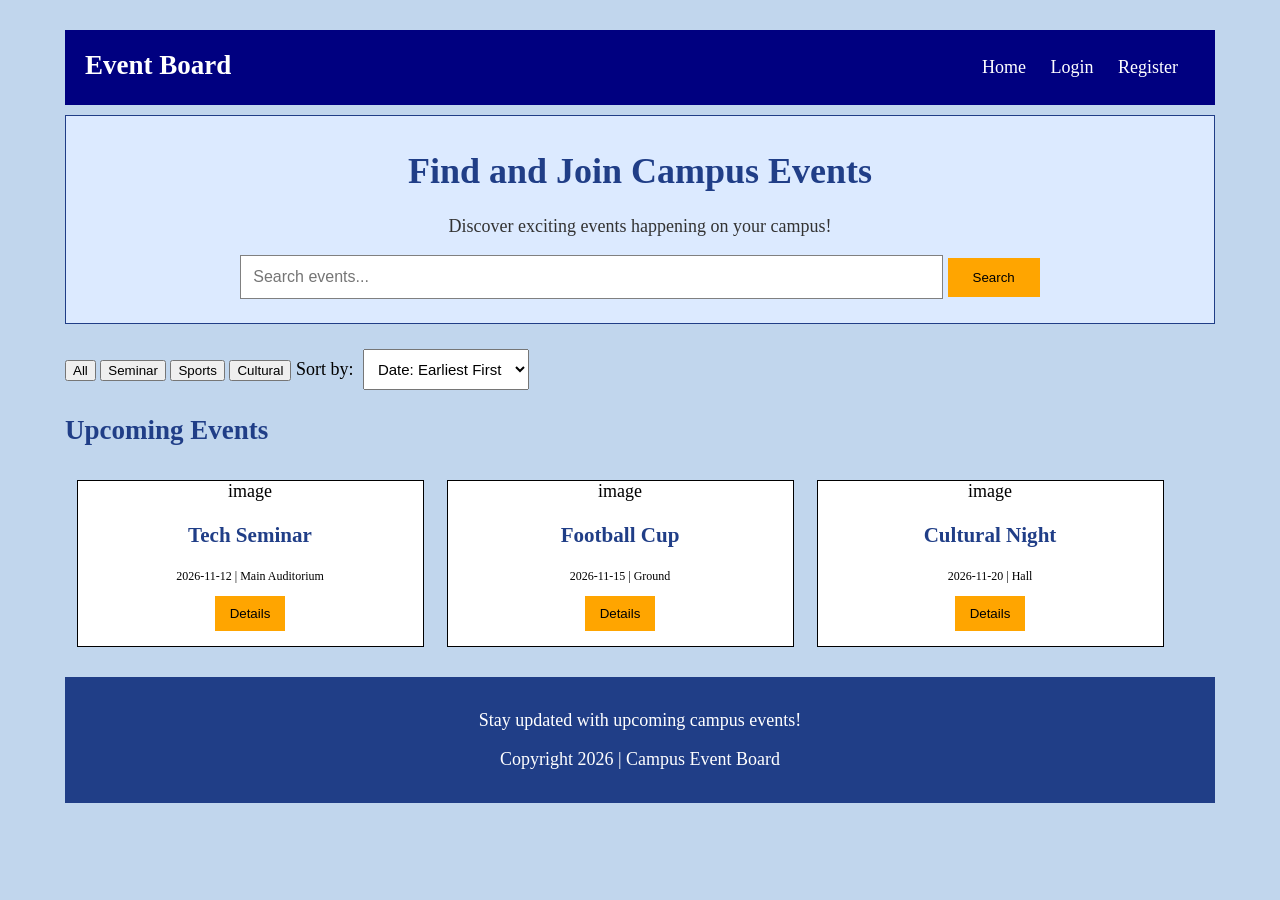
<file: Demo3/index.html>
<!DOCTYPE html>
<html lang="en-US">

<head>

    <meta charset="UTF-8">

    <meta name="viewport" content="width=device-width, initial-scale=1.0">

    <title>Campus Event Board</title>

    <link rel="stylesheet" href="../Demo3/guest.css">

</head>

<body>

    <div class="container">

        <!-- Navbar -->

        <div class="navbar">

            <h2>Event Board</h2>

            <div class="navlinks">

                <a href="index.html">Home</a>

                <a href="login.html">Login</a>

                <a href="register.html">Register</a>

            </div>

        </div>


        <!-- Hero Section -->

        <div class="hero">

            <h1>Find and Join Campus Events</h1>

            <p>Discover exciting events happening on your campus!</p>


            <!-- Search Form -->

            <form id="searchForm">

                <input type="text" id="searchInput"
                placeholder="Search events...">

                <input type="submit" id="searchButton"
                value="Search">

                <p id="searchError"></p>

            </form>

        </div>


        <!-- Category Filter -->

        <div class="filter">

            <input type="button" id="allBtn" value="All">

            <input type="button" id="seminarBtn" value="Seminar">

            <input type="button" id="sportsBtn" value="Sports">

            <input type="button" id="culturalBtn" value="Cultural">


            <label for="sortEvents">Sort by:</label>

            <select id="sortEvents">

                <option value="ascending">
                    Date: Earliest First
                </option>

                <option value="descending">
                    Date: Latest First
                </option>

            </select>

        </div>


        <!-- Event Cards -->

        <h2 class="section-title">Upcoming Events</h2>

        <div id="eventList">

            <!-- JavaScript will show approved events here -->

        </div>

        <p id="noEvents"></p>


        <!-- Footer / Subscribe -->

        <div class="footer">

            <p>Stay updated with upcoming campus events!</p>


            <!--<form id="subscribeForm">

                <input type="email" id="subscribeEmail"
                placeholder="Enter your email">

                <input type="submit" id="subscribeButton"
                value="Subscribe">

                <p id="subscribeMessage"></p>

            </form>-->

            <p>Copyright 2026 | Campus Event Board</p>

        </div>

    </div>


    <!-- JavaScript Files -->

    <script src="../Demo3/guest.js"></script>

</body>

</html>
</file>
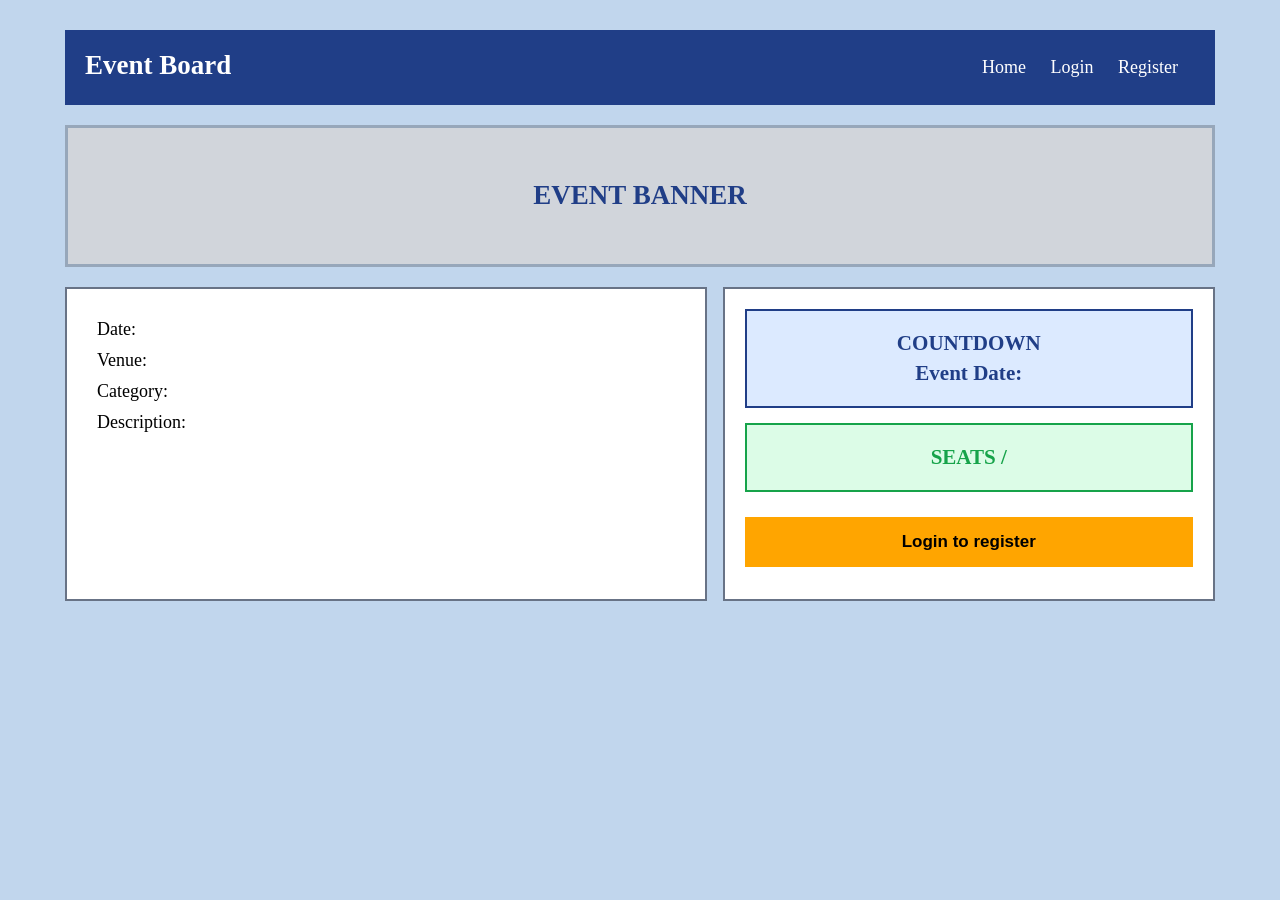
<file: Demo3/event.html>
<!DOCTYPE html>
<html lang="en">

<head>
    <meta charset="UTF-8">
    <meta name="viewport" content="width=device-width, initial-scale=1.0">

    <title>Event Details</title>

    <link rel="stylesheet" href="../Demo3/event.css">
</head>

<body>

    <div class="container">

        <!-- Navbar -->
        <div class="navbar">

            <h2>Event Board</h2>

            <div class="navlinks">
                <a href="index.html">Home</a>
                <a href="login.html">Login</a>
                <a href="register.html">Register</a>
            </div>

        </div>

        <!-- Event Banner -->
        <div class="event-banner">
            <h2 id="eventTitle">EVENT BANNER</h2>
        </div>

        <!-- Event Information -->
        <div class="event-layout">

            <!-- Left Side: Event Details -->
            <div class="event-info">

                <p>Date: <span id="eventDate"></span></p>

                <p>Venue: <span id="eventVenue"></span></p>

                <p>Category: <span id="eventCategory"></span></p>

                <p>Description:</p>

                <p id="eventDescription"></p>

            </div>

            <!-- Right Side: Countdown and Seats -->
            <div class="event-side">

                <!-- Countdown -->
                <div class="countdown-box">
                    <h3>COUNTDOWN</h3>
                    <h3>Event Date: <span id="countdownDate"></span></h3>
                </div>

                <!-- Seat Counter -->
                <div class="seats-box">
                    <h3>SEATS <span id="registered"></span> /
                    <span id="totalSeats"></span></h3>
                </div>

                <!-- Login Button -->
                <a href="login.html">
                    <button type="button" class="loginButton">
                        Login to register
                    </button>
                </a>

            </div>

        </div>

    </div>

    <script src="../Demo3/event.js"></script>

</body>
</html>
</file>
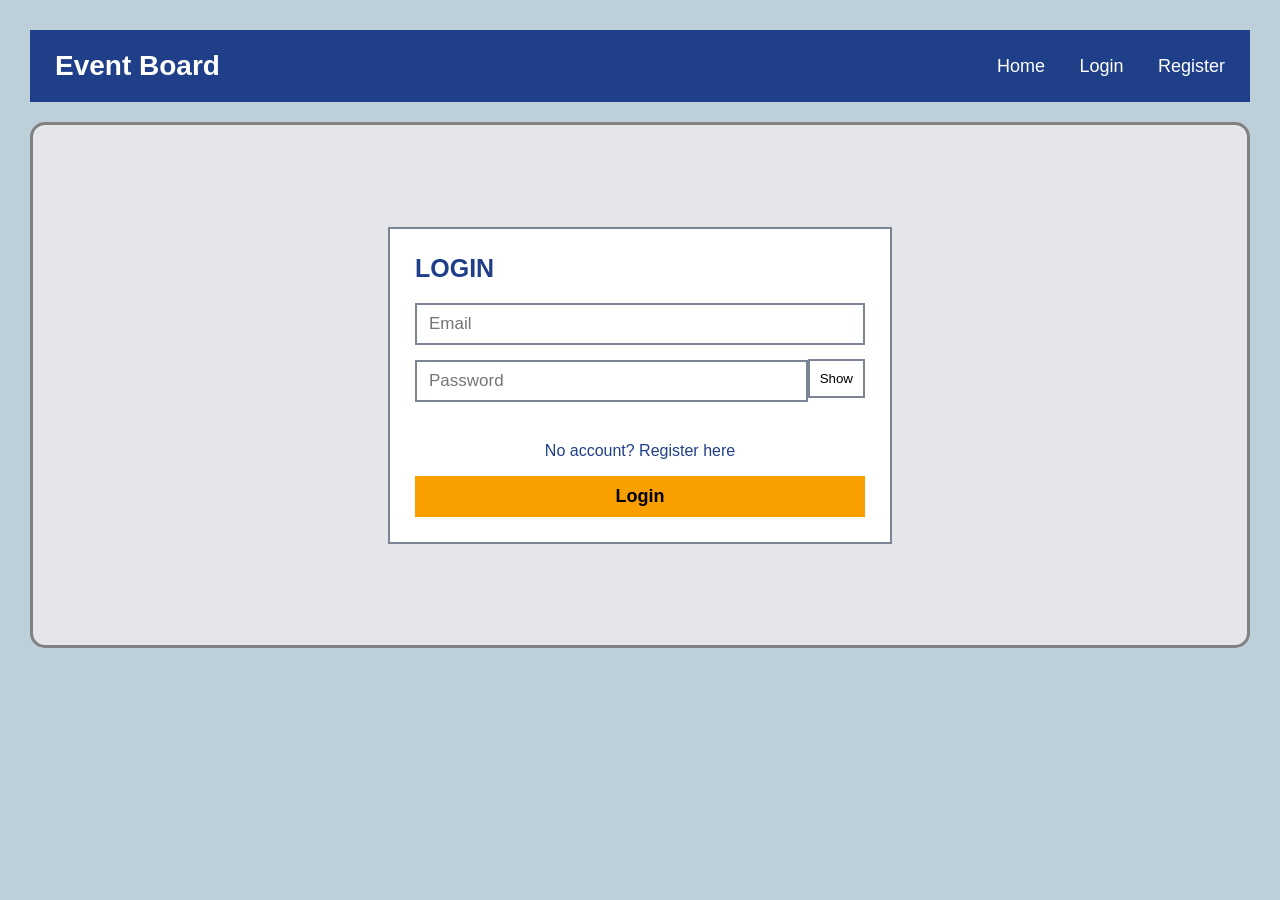
<file: Demo3/login.html>
<!DOCTYPE html>
<html>
<head>
    <title>Login - Event Board</title>
    <link rel="stylesheet" href="../Demo3/login.css">
</head>

<body>

    <!-- Navigation Bar -->

    <header class="navbar">

        <h1>Event Board</h1>

        <nav>
            <a href="index.html">Home</a>
            <a href="login.html">Login</a>
            <a href="register.html">Register</a>
        </nav>

    </header>


    <!-- Login Container -->

    <div class="login-container">

        <div class="login-box">

            <h2>LOGIN</h2>


            <!-- Login Form -->

            <form id="loginForm">

                <!-- Email -->

                <input
                    type="email"
                    id="loginEmail"
                    placeholder="Email"
                >

                <p id="emailError" class="error"></p>


                <!-- Password -->

                <div class="password-box">

                    <input
                        type="password"
                        id="loginPassword"
                        placeholder="Password"
                    >

                    <button
                        type="button"
                        id="showPassword"
                    >
                        Show
                    </button>

                </div>

                <p id="passwordError" class="error"></p>


                <!-- General Error -->

                <p id="loginError" class="error"></p>


                <!-- Register Link -->

                <p class="register-link">

                    No account?

                    <a href="register.html">Register here</a>

                </p>


                <!-- Login Button -->

                <button type="submit" class="login-button">
                    Login
                </button>

            </form>

        </div>

    </div>


    <!-- JavaScript -->

    <script src="../Demo3/login.js"></script>

</body>
</html>
</file>
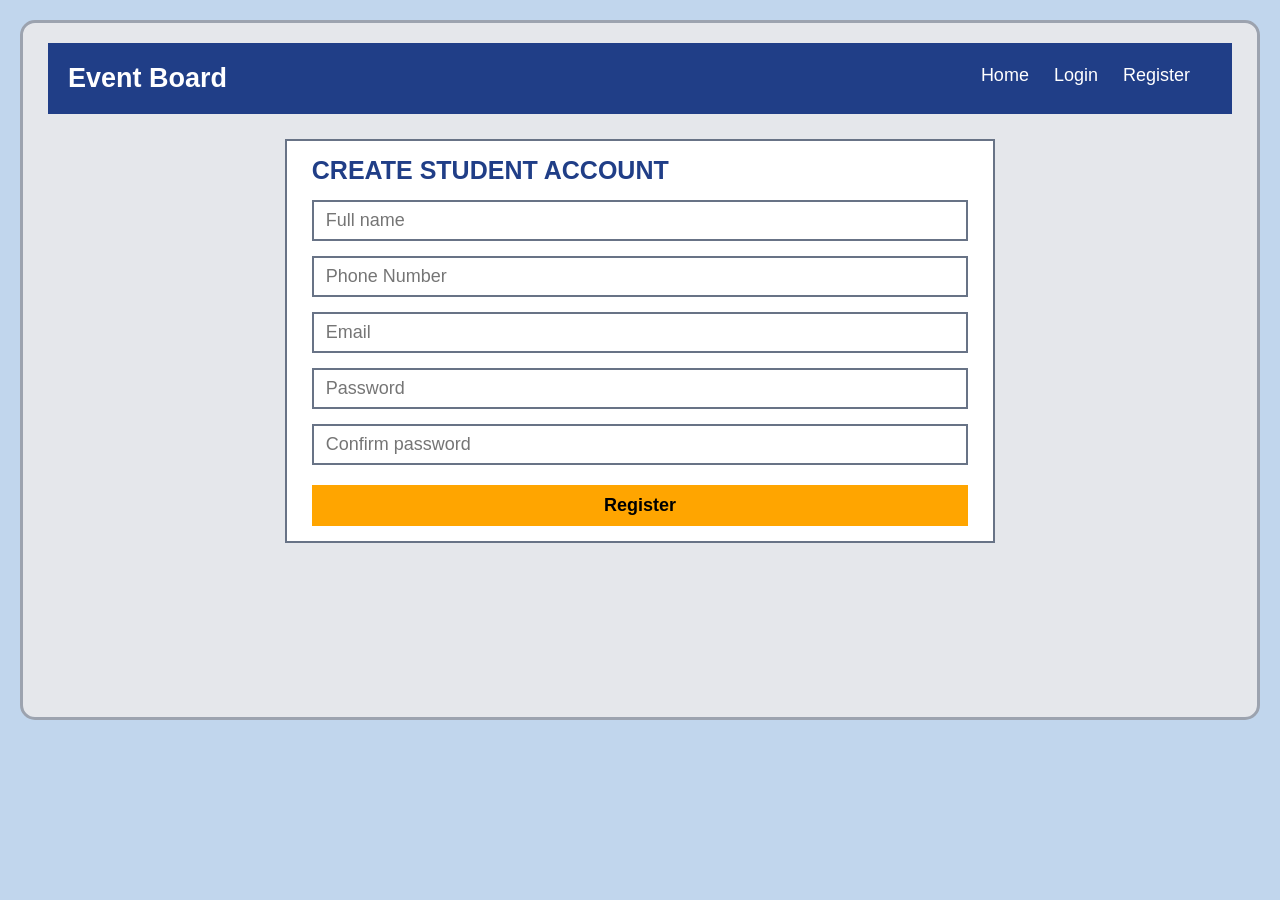
<file: Demo3/register.html>
<!DOCTYPE html>
<html lang="en-US">

<head>
    <meta charset="UTF-8">
    <meta name="viewport" content="width=device-width, initial-scale=1.0">

    <link rel="stylesheet" href="../Demo3/register.css">
    <script src="../Demo3/register.js" defer></script>

    <title>Student Registration</title>
</head>

<body>

    <div class="container">

        <!-- Navbar -->

        <div class="navbar">

            <h2>Event Board</h2>

            <div class="navlinks">
                <a href="index.html">Home</a>
                <a href="login.html">Login</a>
                <a href="register.html">Register</a>
            </div>

        </div>

        <!-- Registration Form -->

        <div class="register-box">

            <h2>CREATE STUDENT ACCOUNT</h2>

            <form>

                <input type="text" id="FullName"
                    placeholder="Full name">

                <p id="NameError"></p>

                <input type="text" id="PhoneNumber"
                    placeholder="Phone Number">

                <p id="PhoneError"></p>

                <input type="email" id="Email"
                    placeholder="Email">

                <p id="EmailError"></p>

                <input type="password" id="Password"
                    placeholder="Password">

                <p id="PasswordError"></p>

                <input type="password" id="ConfirmPassword"
                    placeholder="Confirm password">

                <p id="ConfirmError"></p>

                <input type="submit" id="submit" value="Register">

            </form>

        </div>

    </div>

</body>

</html>
</file>
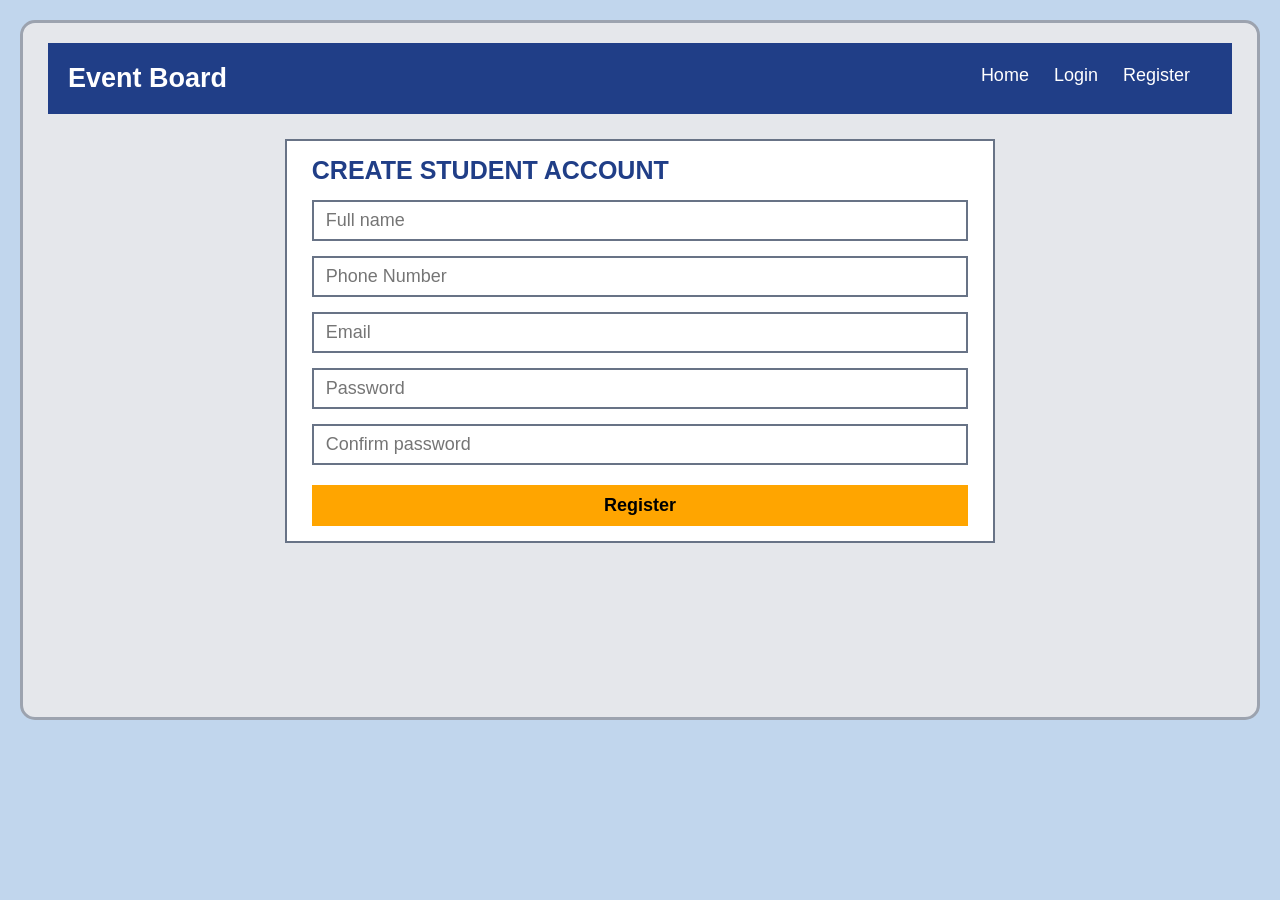
<file: Guest/register.html>
<!DOCTYPE html>
<html lang="en-US">

<head>
    <meta charset="UTF-8">
    <meta name="viewport" content="width=device-width, initial-scale=1.0">

    <link rel="stylesheet" href="../Demo3/register.css">
    <script src="../Demo3/register.js" defer></script>

    <title>Student Registration</title>
</head>

<body>

    <div class="container">

       

        <div class="navbar">

            <h2>Event Board</h2>

            <div class="navlinks">
                <a href="index.html">Home</a>
                <a href="login.html">Login</a>
                <a href="register.html">Register</a>
            </div>

        </div>

       

        <div class="register-box">

            <h2>CREATE STUDENT ACCOUNT</h2>

            <form>

                <input type="text" id="FullName"
                    placeholder="Full name">

                <p id="NameError"></p>

                <input type="text" id="PhoneNumber"
                    placeholder="Phone Number">

                <p id="PhoneError"></p>

                <input type="email" id="Email"
                    placeholder="Email">

                <p id="EmailError"></p>

                <input type="password" id="Password"
                    placeholder="Password">

                <p id="PasswordError"></p>

                <input type="password" id="ConfirmPassword"
                    placeholder="Confirm password">

                <p id="ConfirmError"></p>

                <input type="submit" id="submit" value="Register">

            </form>

        </div>

    </div>

</body>

</html>
</file>
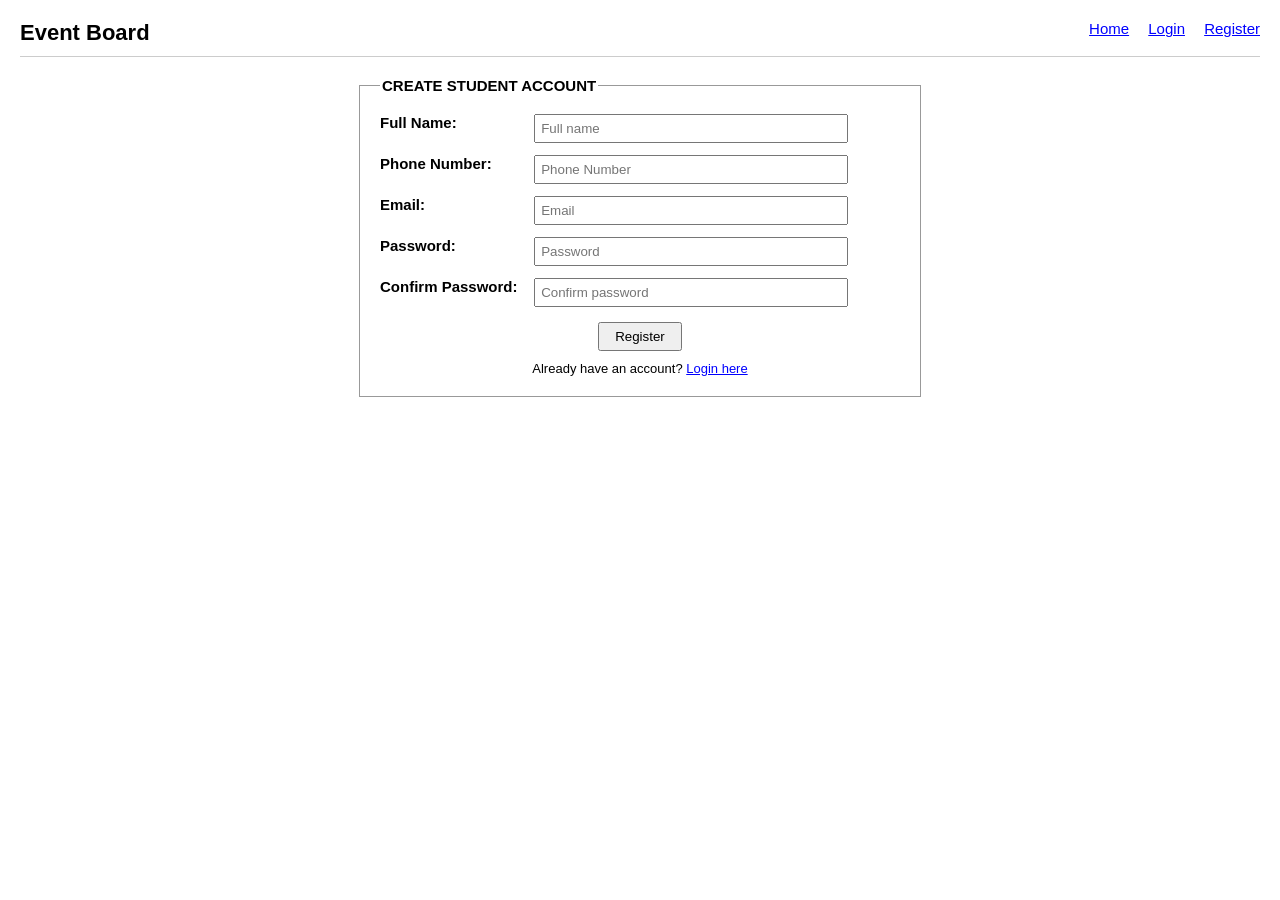
<file: Guest/registration.html>
<!DOCTYPE html>
<html>
<head>
    <title>Registration - Event Board</title>

    <style>
        /* Plain HTML Form Style matching Login Page */
        body {
            font-family: Arial, Helvetica, sans-serif;
            font-size: 15px;
            color: #000;
            background-color: #fff;
            margin: 20px;
        }

        h1, h2 {
            color: #000;
        }

        /* Navbar */
        .navbar {
            margin-bottom: 20px;
            padding-bottom: 10px;
            border-bottom: 1px solid #ccc;
        }

        .navbar h1 {
            display: inline;
            font-size: 22px;
            margin: 0;
        }

        nav {
            float: right;
        }

        nav a {
            color: blue;
            text-decoration: underline;
            margin-left: 15px;
        }

        /* Fieldset Box Format */
        fieldset {
            margin: 20px auto;
            padding: 20px;
            border: 1px solid #999;
            max-width: 520px;
        }

        legend {
            font-weight: bold;
        }

        /* Form Row Layout */
        .form-row {
            margin-bottom: 12px;
        }

        .form-row label {
            display: inline-block;
            width: 150px;
            font-weight: bold;
            vertical-align: top;
        }

        .form-row input {
            padding: 5px;
            width: 300px;
        }

        .error {
            color: red;
            font-size: 12px;
            margin: 3px 0 0 154px;
        }

        /* Buttons & Links */
        .action-button {
            padding: 5px 15px;
            cursor: pointer;
        }

        .login-link {
            font-size: 13px;
            margin-top: 10px;
            text-align: center;
        }

        .login-link a {
            color: blue;
            text-decoration: underline;
        }
    </style>
</head>

<body>

    <!-- Navigation Bar -->
    <header class="navbar">
        <h1>Event Board</h1>
        <nav>
            <a href="index.html">Home</a>
            <a href="login.html">Login</a>
            <a href="register.html">Register</a>
        </nav>
        <div style="clear: both;"></div>
    </header>


    <!-- Registration Container -->
    <div class="register-container">
        
        <form id="registerForm">
            <fieldset>
                <legend>CREATE STUDENT ACCOUNT</legend>

                <!-- Full Name -->
                <div class="form-row">
                    <label for="FullName">Full Name:</label>
                    <input type="text" id="FullName" placeholder="Full name">
                </div>
                <p id="NameError" class="error"></p>

                <!-- Phone Number -->
                <div class="form-row">
                    <label for="PhoneNumber">Phone Number:</label>
                    <input type="text" id="PhoneNumber" placeholder="Phone Number">
                </div>
                <p id="PhoneError" class="error"></p>

                <!-- Email -->
                <div class="form-row">
                    <label for="Email">Email:</label>
                    <input type="email" id="Email" placeholder="Email">
                </div>
                <p id="EmailError" class="error"></p>

                <!-- Password -->
                <div class="form-row">
                    <label for="Password">Password:</label>
                    <input type="password" id="Password" placeholder="Password">
                </div>
                <p id="PasswordError" class="error"></p>

                <!-- Confirm Password -->
                <div class="form-row">
                    <label for="ConfirmPassword">Confirm Password:</label>
                    <input type="password" id="ConfirmPassword" placeholder="Confirm password">
                </div>
                <p id="ConfirmError" class="error"></p>

                <!-- General Success/Error Message -->
                <p id="regMessage" class="error" style="margin-left: 0; text-align: center;"></p>

                <!-- Register Button -->
                <div class="form-row" style="text-align: center; margin-top: 15px; margin-bottom: 5px;">
                    <button type="submit" class="action-button">Register</button>
                </div>

                <!-- Login Link -->
                <div class="login-link">
                    Already have an account? <a href="login.html">Login here</a>
                </div>

            </fieldset>
        </form>

    </div>


    <!-- JavaScript Validation Logic -->
    <script>
        document.addEventListener("DOMContentLoaded", function () {
            const form = document.getElementById("registerForm");

            if (form) {
                form.addEventListener("submit", function (event) {
                    event.preventDefault();

                    if (collect_data()) {
                        let msg = document.getElementById("regMessage");
                        msg.style.color = "green";
                        msg.innerText = "Registration Successful!";
                    }
                });
            }
        });

        function collect_data() {
            let validName = validateName();
            let validPhone = validatePhone();
            let validEmail = validateEmail();
            let validPassword = validatePassword();
            let validConfirm = validateConfirmPassword();

            return validName && validPhone && validEmail && validPassword && validConfirm;
        }

        function validateName() {
            let name = document.getElementById("FullName").value.trim();
            let error = document.getElementById("NameError");

            if (name === "") {
                error.innerText = "Enter Your Name";
                return false;
            } else if (name.length < 6) {
                error.innerText = "Name Must be at least 6 Char";
                return false;
            } else {
                error.innerText = "";
                return true;
            }
        }

        function validatePhone() {
            let phone = document.getElementById("PhoneNumber").value.trim();
            let error = document.getElementById("PhoneError");
            let regexpression = /^01[3-9][0-9]{8}$/;

            if (phone === "") {
                error.innerText = "Please Enter Your Phone Number";
                return false;
            } else if (!regexpression.test(phone)) {
                error.innerText = "Please Enter a Valid Phone Number";
                return false;
            } else {
                error.innerText = "";
                return true;
            }
        }

        function validateEmail() {
            let email = document.getElementById("Email").value.trim();
            let error = document.getElementById("EmailError");
            let regexpression = /^[^\s@]+@[^\s@]+\.[^\s@]+$/;

            if (email === "") {
                error.innerText = "Please Enter The Email";
                return false;
            } else if (!regexpression.test(email)) {
                error.innerText = "Please Enter The Right Email Format";
                return false;
            } else {
                error.innerText = "";
                return true;
            }
        }

        function validatePassword() {
            let password = document.getElementById("Password").value;
            let error = document.getElementById("PasswordError");

            if (password === "") {
                error.innerText = "Please Enter Your Password";
                return false;
            } else if (password.length < 6) {
                error.innerText = "Password Must be at least 6 Char";
                return false;
            } else {
                error.innerText = "";
                return true;
            }
        }

        function validateConfirmPassword() {
            let password = document.getElementById("Password").value;
            let confirmPassword = document.getElementById("ConfirmPassword").value;
            let error = document.getElementById("ConfirmError");

            if (confirmPassword === "") {
                error.innerText = "Please Confirm Your Password";
                return false;
            } else if (password !== confirmPassword) {
                error.innerText = "Password Does Not Match";
                return false;
            } else {
                error.innerText = "";
                return true;
            }
        }
    </script>

</body>
</html>
</file>
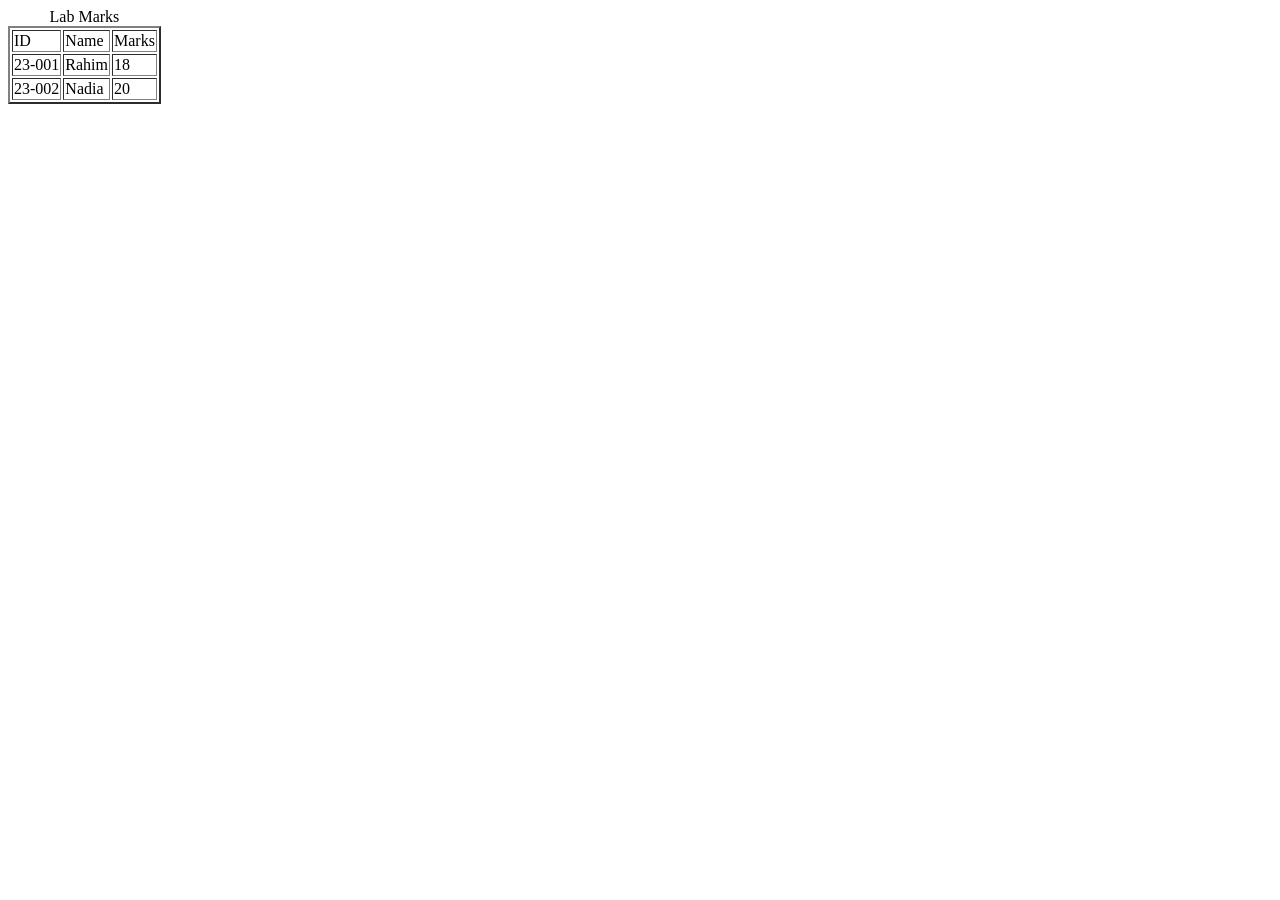
<file: STUDENT/labmarks.html>
<!DOCTYPE html>
<html lang="en-US">
    <head>
        <meta charset="UTF-8">
        <title> Lab Marks</title>

    </head>
    <body>
        <table border="2">
            <caption> Lab Marks</caption>
            <tr>
                <td>ID</td><td>Name</td><td> Marks</td>
            </tr>
            <tr>
                <td> 23-001</td><td> Rahim</td><td> 18</td>
             <tr>
                <td> 23-002</td><td> Nadia</td><td> 20</td>
            </tr>
        </table>
    </body>
</html>
</file>
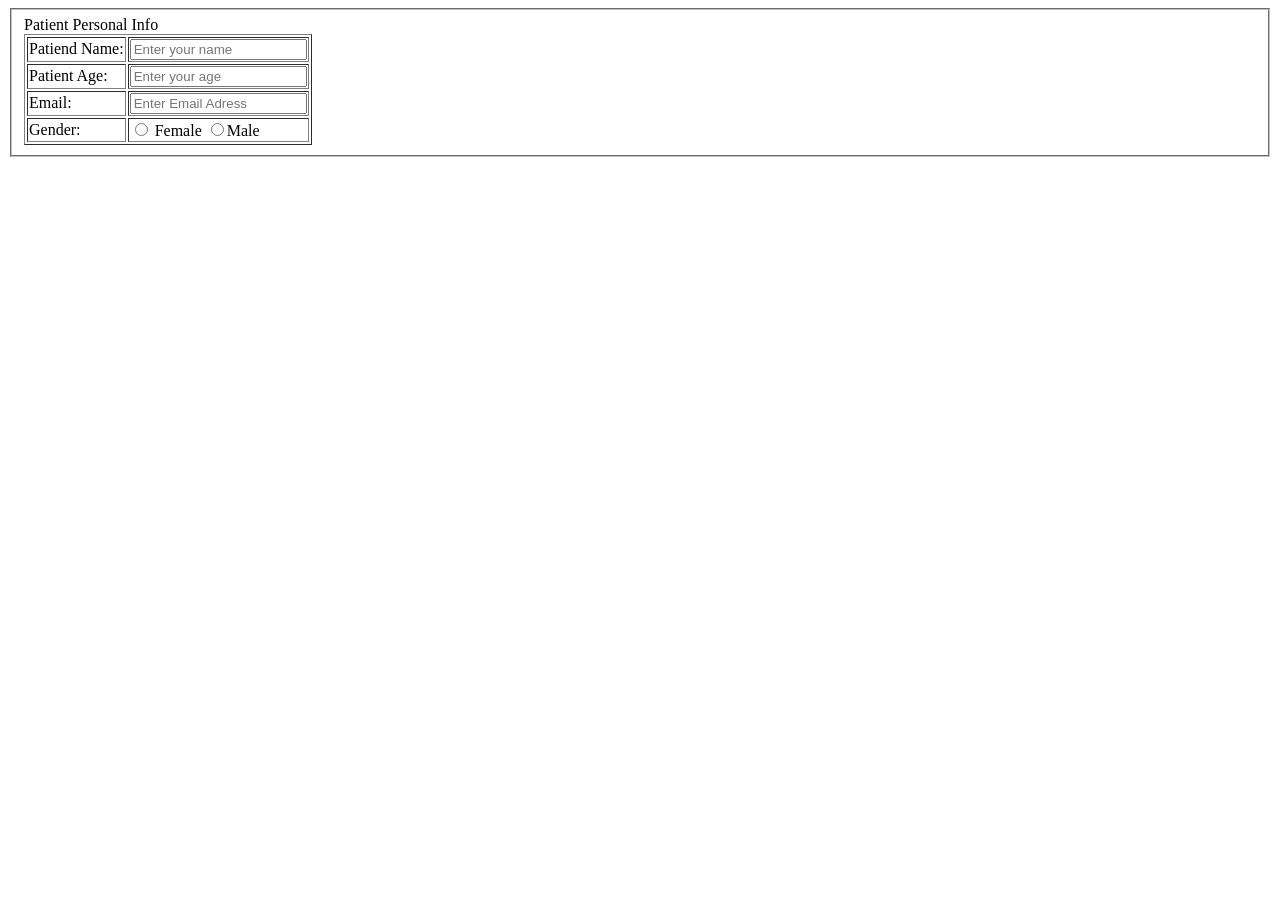
<file: STUDENT/practice1.html>
<!DOCTYPE html>
<html lang="en=US">
    <head>
        <meta charset="UTF-8">
        <title> Patient</title>
    </head>
    <body>
        
        <form>
            <fieldset>
                <leagend> Patient Personal Info</leagend>
                <table border="1">
                    <tr>
                        <td> <label for="PatientName"> Patiend Name: </label></td>
                        <td> <input type="text" name="PatientName" id="PatientName" for="PatientName" placeholder="Enter your name" required> </td>
                    </tr>
                    <tr>
                        <td><lable for="PatientAge"> Patient Age: </lable></td>
                        <td> <input type="number" name="PatientAge" id="patientAge" for="patientAge"placeholder="Enter your age" required></td>
                    </tr>
                    <tr> 
                        <td><lable for="Email"> Email: </lable></td>
                        <td><input type="email" name="Email" id="Email" for="Email" placeholder="Enter Email Adress"></td>
                    </tr>
                    <tr>
                        <td><lable for="Gender"> Gender: </lable></td>
                        <td>
                            <input type="radio" name="Gender" id="Female" for="Gender" > Female
                            <input type="radio" name="gender" id="Male" for="Gender">Male
                        </td>
                    </tr>
                </table>
            </fieldset>

        </form>
    
    </body>
</html>
</file>
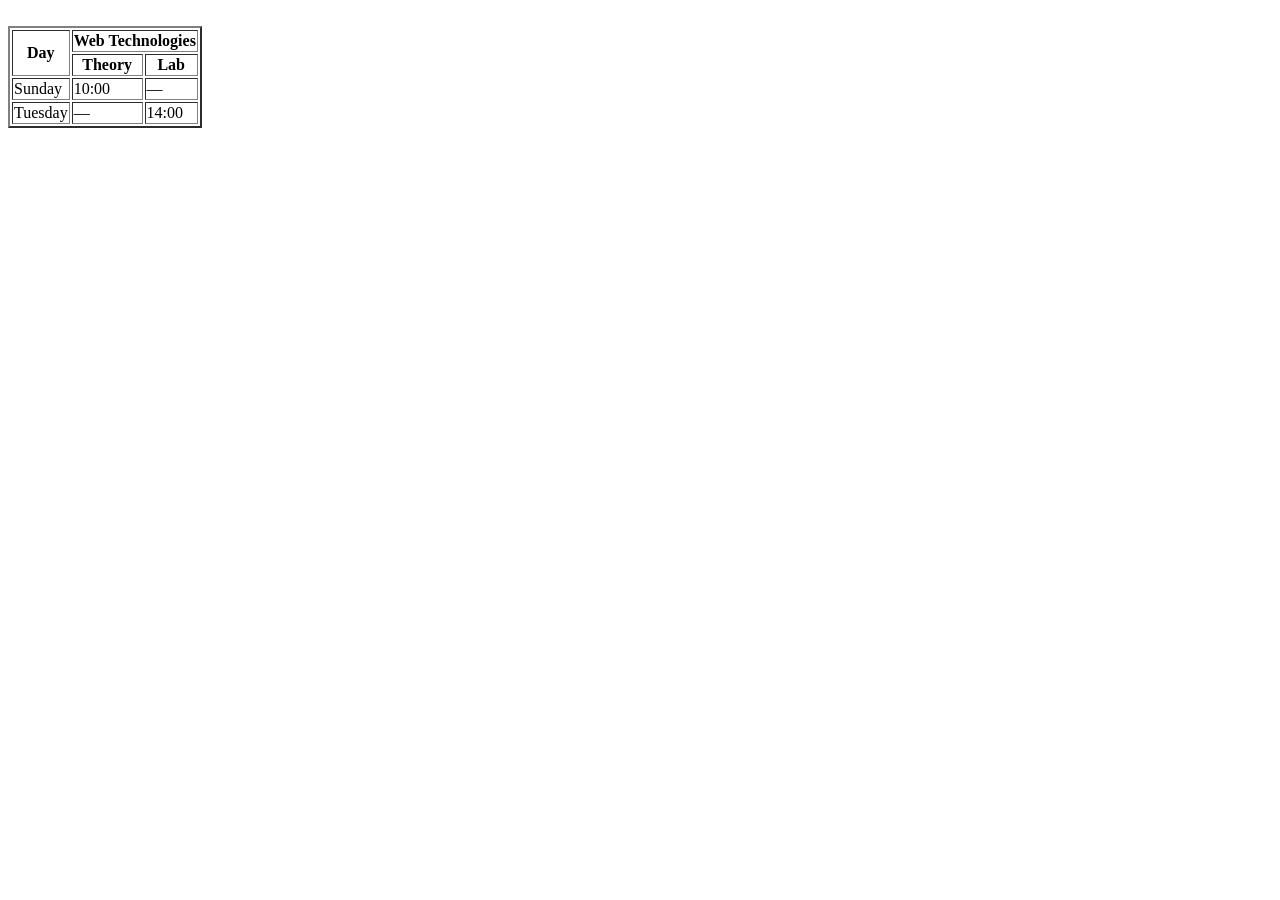
<file: STUDENT/webtechnologies.html>
<!DOCTYPE html>
<html lang="en-US">
    <head>
        <meta charset="UTF-8">
        <title> Lab Marks</title>

    </head>
    <body>
        <table border="2">
       
            <thead>​
            
            <tr><th rowspan="2">Day</th>​
            
            <th colspan="2">Web Technologies</th></tr>​
            
            <tr><th>Theory</th><th>Lab</th></tr>​
            
            </thead>​
            
            <tbody>​
            
            <tr><td>Sunday</td><td>10:00</td><td>—</td></tr>​
            
            <tr><td>Tuesday</td><td>—</td><td>14:00</td></tr>​
            
            </tbody>​
            
            </table>​    
        </body>
        </html>
</file>
<file: Demo3/guest.css>
/* Main Page */

body {
    font-family: Cambria, Cochin, Georgia, Times, 'Times New Roman', serif;
    font-size: 18px;
    color: black;
    background-color: rgb(193, 214, 237);
    max-width: 1200px;
    margin: 0 auto;
    padding: 20px;
}

.container {
    max-width: 1150px;
    min-height: 700px;
    margin: 0 auto;
    padding: 10px;
}

/* Navbar */

.navbar {
    background-color: navy;
    color: white;
    padding: 15px;
    overflow: hidden;
}

.navbar h2 {
    float: left;
    margin: 5px;
}

.navlinks {
    float: right;
    padding: 12px;
}

.navlinks a {
    color: white;
    text-decoration: none;
    margin: 10px;
}

/* Hero Section */

.hero {
    background-color: #dceaff;
    text-align: center;
    padding: 10px;
    margin-top: 10px;
    border: 1px solid #203e87;
}

.hero h1 {
    color: #203e87;
}

.hero p {
    color: #333333;
}

#searchInput {
    width: 60%;
    padding: 12px;
    font-size: 16px;
    border: 1px solid gray;
}

#searchButton {
    background-color: orange;
    color: black;
    padding: 12px 25px;
    border: none;
    cursor: pointer;
}

/* Filter Section */

.filter {
    margin-top: 20px;
    margin-bottom: 20px;
    overflow: hidden;
}

.filter button {
    background-color: orange;
    color: black;
    padding: 10px 25px;
    border: 1px solid #203e87;
    cursor: pointer;
    margin: 5px;
}

.filter button:hover {
    background-color: #203e87;
    color: white;
}

.filter select {
    padding: 10px;
    font-size: 15px;
    margin: 5px;
}

/* Event Section */

.section-title {
    color: #203e87;
    margin-top: 15px;
}

#eventList {
    overflow: hidden;
    margin-bottom: 15px;
}

.event-card {
    background-color: white;
    border: 1px solid black;
    width: 30%;
    float: left;
    margin: 1%;
    text-align: center;
}

.event-card img {
    width: 100%;
    height: 150px;
    object-fit: cover;
    background-color: lightgray;
}

.event-card h3 {
    color: #203e87;
}

.event-card p {
    font-size: 12px;
}

.detailsButton {
    background-color: orange;
    color: black;
    padding: 10px 15px;
    border: none;
    margin-bottom: 15px;
    cursor: pointer;
}

.detailsButton:hover {
    background-color: #203e87;
    color: white;
}

/* Error Messages */

#searchError {
    color: red;
    font-size: 14px;
}

#noEvents {
    color: red;
    text-align: center;
}

/* Footer */

.footer {
    background-color: #203e87;
    color: white;
    text-align: center;
    padding: 15px;
    margin-top: 10px;
}

#subscribeEmail {
    width: 40%;
    padding: 10px;
    font-size: 16px;
}

#subscribeButton {
    background-color: orange;
    color: black;
    padding: 10px 25px;
    border: none;
    cursor: pointer;
}

#subscribeMessage {
    color: white;
}
</file>
<file: Demo3/event.css>
/* Event Details Page */

body {
    font-family: Cambria, Cochin, Georgia, Times, 'Times New Roman', serif;
    font-size: 18px;
    color: black;
    background-color: rgb(193, 214, 237);
    max-width: 1200px;
    margin: 0 auto;
    padding: 20px;
}

.container {
    max-width: 1150px;
    margin: 0 auto;
    padding: 10px;
}

/* Navbar */

.navbar {
    background-color: #203e87;
    color: white;
    padding: 15px;
    overflow: hidden;
}

.navbar h2 {
    float: left;
    margin: 5px;
}

.navlinks {
    float: right;
    padding: 12px;
}

.navlinks a {
    color: white;
    text-decoration: none;
    margin: 10px;
}

/* Event Banner */

.event-banner {
    background-color: #d1d5db;
    border: 3px solid #97a7ba;
    text-align: center;
    padding: 30px;
    margin-top: 20px;
}

.event-banner h2 {
    color: #203e87;
}

/* Event Information Layout */

.event-layout {
    overflow: hidden;
    margin-top: 20px;
    margin-bottom: 20px;
}

.event-info {
    background-color: white;
    border: 2px solid #687386;
    width: 52%;
    height: 270px;
    padding: 20px;
    float: left;
}

.event-info p {
    margin: 10px;
    font-size: 18px;
}

.event-side {
    background-color: white;
    border: 2px solid #687386;
    width: 39%;
    height: 270px;
    padding: 20px;
    float: right;
}

/* Countdown Box */

.countdown-box {
    background-color: #dceaff;
    border: 2px solid #203e87;
    color: #203e87;
    text-align: center;
    padding: 15px;
    margin-bottom: 15px;
}

.countdown-box h3 {
    margin: 5px;
}

/* Seats Box */

.seats-box {
    background-color: #dcfce7;
    border: 2px solid #16a34a;
    color: #16a34a;
    text-align: center;
    padding: 15px;
    margin-bottom: 25px;
}

.seats-box h3 {
    margin: 5px;
}

/* Login Button */

.loginButton {
    background-color: orange;
    color: black;
    border: none;
    padding: 15px;
    width: 100%;
    font-size: 17px;
    font-weight: bold;
    cursor: pointer;
}

.loginButton:hover {
    background-color: #203e87;
    color: white;
}
#techBanner,
#sportsBanner,
#culturalBanner {
    display: none;
}
</file>
<file: Demo3/login.css>
/* General Styling */

body {
    margin: 0;
    padding: 30px;
    background-color: rgb(189, 208, 217);
    font-family: Arial, sans-serif;
}


/* Navigation Bar */

.navbar {
    background-color: #203F89;
    color: white;
    padding: 20px 25px;
    display: flex;
    justify-content: space-between;
    align-items: center;
}

.navbar h1 {
    margin: 0;
    font-size: 28px;
}

.navbar nav a {
    color: white;
    text-decoration: none;
    margin-left: 30px;
    font-size: 18px;
}


/* Login Container */

.login-container {
    background-color: #E4E6EA;
    border: 3px solid gray;
    border-radius: 15px;

    margin-top: 20px;
    padding: 50px;

    min-height: 420px;

    display: flex;
    justify-content: center;
    align-items: center;
}


/* Login Box */

.login-box {
    background-color: white;
    border: 2px solid #7A8494;

    width: 450px;
    padding: 25px;

}


/* Login Heading */

.login-box h2 {
    color: #203F89;
    margin-top: 0;
    margin-bottom: 15px;
    font-size: 25px;
}


/* Input Fields */

.login-box input {
    width: 100%;
    box-sizing: border-box;

    padding: 9px 12px;
    margin-top: 5px;

    border: 2px solid #7A8494;

    font-size: 17px;
}


/* Password Box */

.password-box {
    display: flex;
    align-items: center;
}

.password-box input {
    flex: 1;
}

.password-box button {
    padding: 10px;
    border: 2px solid #7A8494;
    background-color: white;
    cursor: pointer;
}


/* Error Message */

.error {
    color: red;
    font-size: 14px;
    margin: 5px 0 10px;
}


/* Register Link */

.register-link {
    text-align: center;
    margin-top: 40px;
    color: #203F89;
    font-size: 16px;
}

.register-link a {
    color: #203F89;
    text-decoration: none;
}


/* Login Button */

.login-button {
    width: 100%;
    padding: 10px;

    background-color: #F9A000;
    border: none;

    font-size: 18px;
    font-weight: bold;

    cursor: pointer;
}

.login-button:hover {
    background-color: #E89000;
}
</file>
<file: Demo3/register.css>
/* Main Page */

* {
    box-sizing: border-box;
}

body {
    font-family: Arial, Helvetica, sans-serif;
    font-size: 18px;
    color: black;
    background-color: rgb(193, 214, 237);
    margin: 0;
    padding: 20px;
}

/* Container */

.container {
    max-width: 1500px;
    min-height: 700px;
    margin: 0 auto;
    padding: 20px 25px;
    background-color: #e5e7eb;
    border: 3px solid #9ca3af;
    border-radius: 15px;
}

/* Navbar */

.navbar {
    background-color: #203e87;
    color: white;
    padding: 10px 20px;
    overflow: hidden;
}

.navbar h2 {
    float: left;
    margin: 10px 0;
}

.navlinks {
    float: right;
    padding: 12px;
}

.navlinks a {
    color: white;
    text-decoration: none;
    margin: 10px;
}

/* Registration Box */

.register-box {
    background-color: white;
    border: 2px solid #687386;
    width: 60%;
    margin: 25px auto 5px auto;
    padding: 15px 25px;
}

.register-box h2 {
    color: #203e87;
    font-size: 25px;
    margin-top: 0;
    margin-bottom: 15px;
}

/* Input Fields */

input[type="text"],
input[type="email"],
input[type="password"] {
    width: 100%;
    padding: 8px 12px;
    font-size: 18px;
    border: 2px solid #687386;
    margin-bottom: 5px;
}

/* Error Messages */

p {
    color: red;
    text-align: left;
    font-size: 13px;
    font-weight: bold;
    margin: 3px 0 10px 0;
}

/* Register Button */

#submit {
    width: 100%;
    padding: 10px;
    font-size: 18px;
    font-weight: bold;
    background-color: orange;
    color: black;
    border: none;
    cursor: pointer;
    margin-top: 5px;
}

#submit:hover {
    background-color: #203e87;
    color: white;
}
</file>
